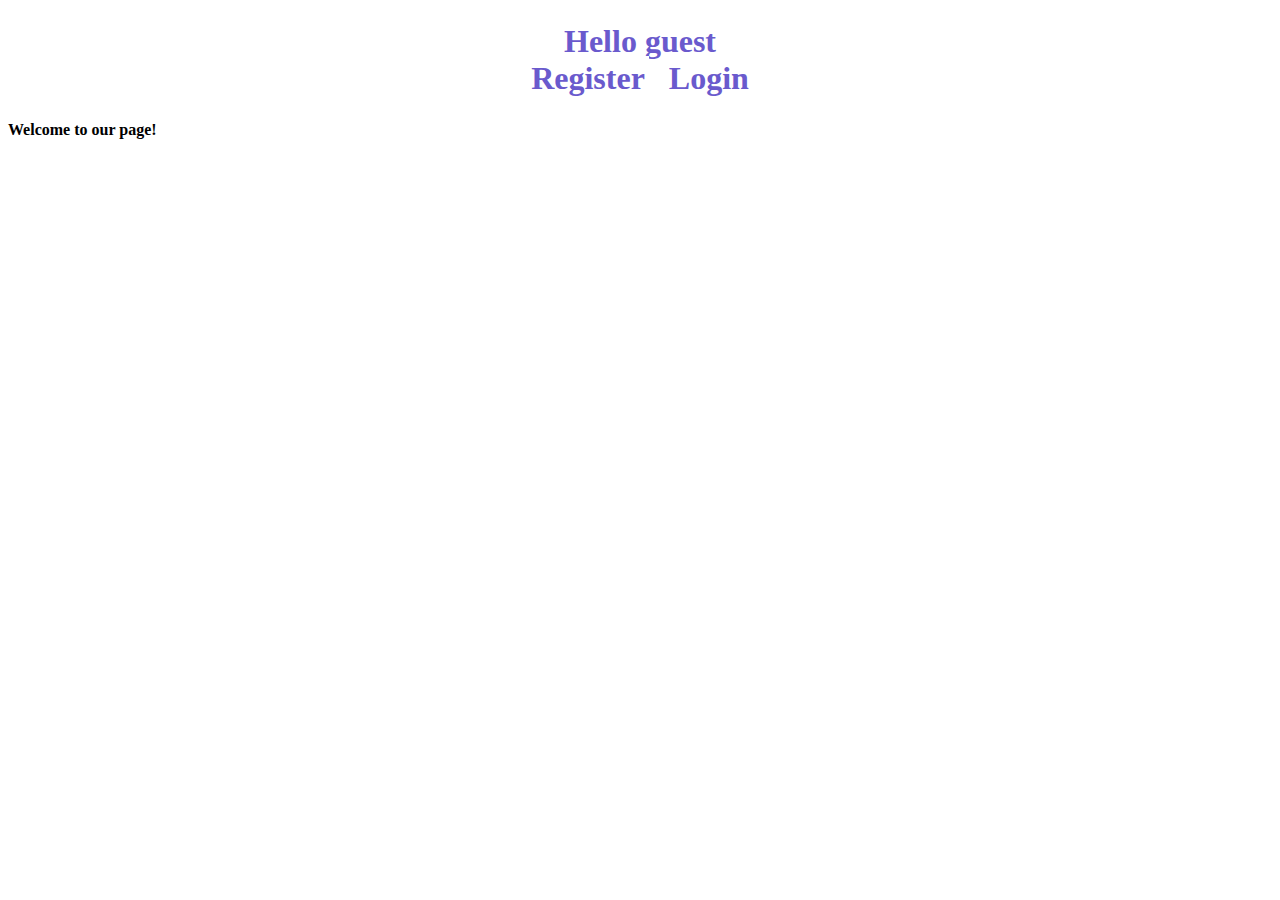
<file: src/main/resources/static/index.html>
<!DOCTYPE html>
<html lang="en">
<head>
    <meta charset="UTF-8">
    <title>Hello guest</title>
    <link rel="stylesheet" href="styles/main.css">
</head>
<body>
<header>
    <h1>Hello guest
        <nav>
            <a class="links" href="/register">Register</a>
            <a  class="links" href="/login">Login</a>
        </nav>
    </h1>
</header>
<div class="margin-top">
    <b> Welcome to our page!</b>
</div>








</body>
</html>
</file>
<file: src/main/resources/static/styles/main.css>
h1{
    color: slateblue;
    padding: 2px;
    text-align: center;

}

.links{
    text-decoration: darkcyan;
    background: white;
    color: slateblue;
    padding: 4px;
    margin: 4px;
    border-bottom: 6px cadetblue;

}
.margin-top{
    margin-top:10px ;
}
img{
    width: 50px ;
    height: auto;
    border-radius: 60%;
}
header {
    text-align: justify;
    vertical-align: middle;
}
.inline{
    display: inline-block;
}
</file>
